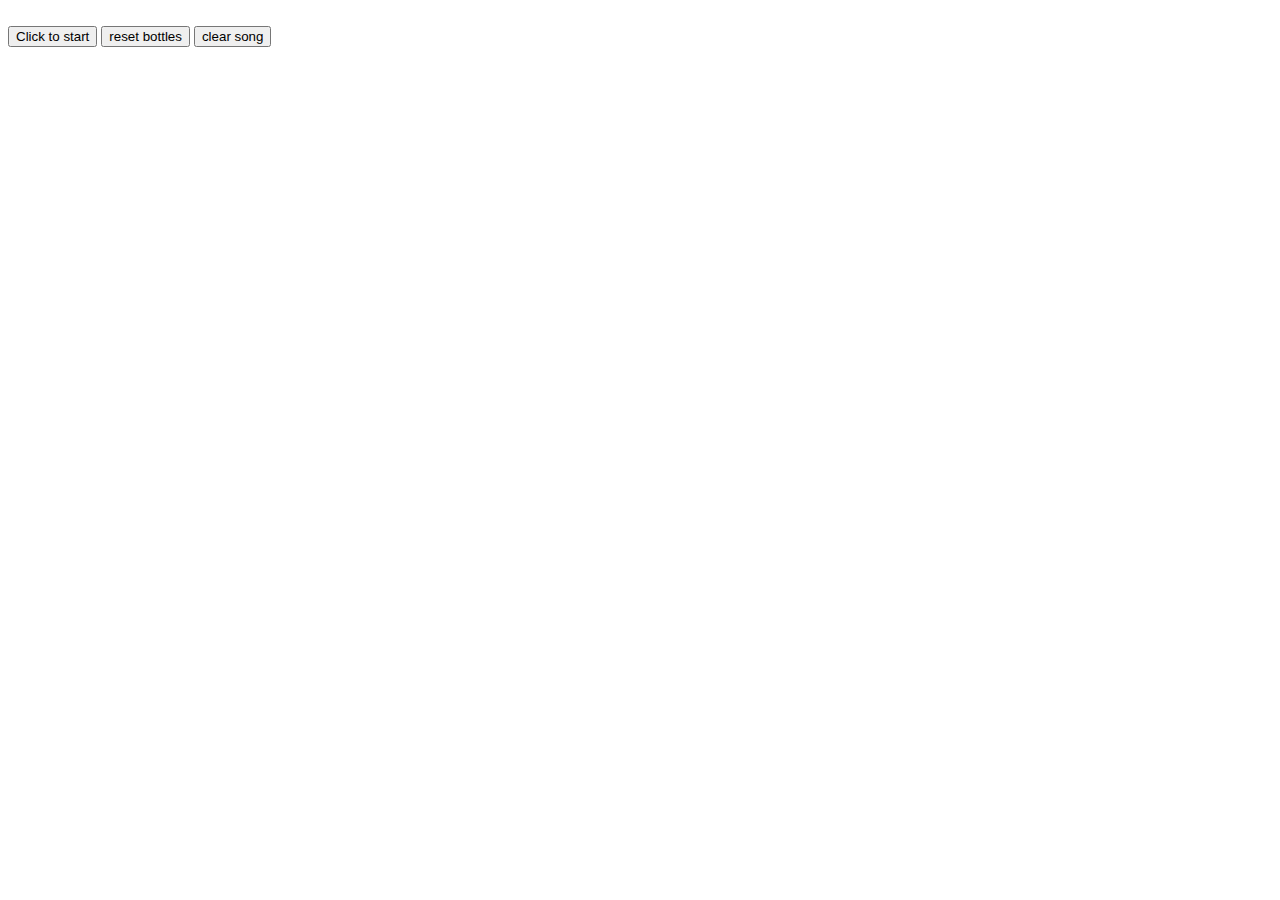
<file: 07-dom-jquery/Homework/index.html>
<!DOCTYPE html>
<html>
  <head>
    <meta charset="utf-8">
    <title></title>
  </head>
  <body>
    <li id="test"></li>
    <button type="button" id="startSongButton"> Click to start </button>
    <button type="button" id="reset"> reset bottles </button>
    <button type="button" id="clear"> clear song </button>
    <ul id="list">
    </ul>
    <script src="https://code.jquery.com/jquery-3.1.0.slim.min.js"></script>
    <script src="homework.js" charset="utf-8"></script>
  </body>
</html>
</file>
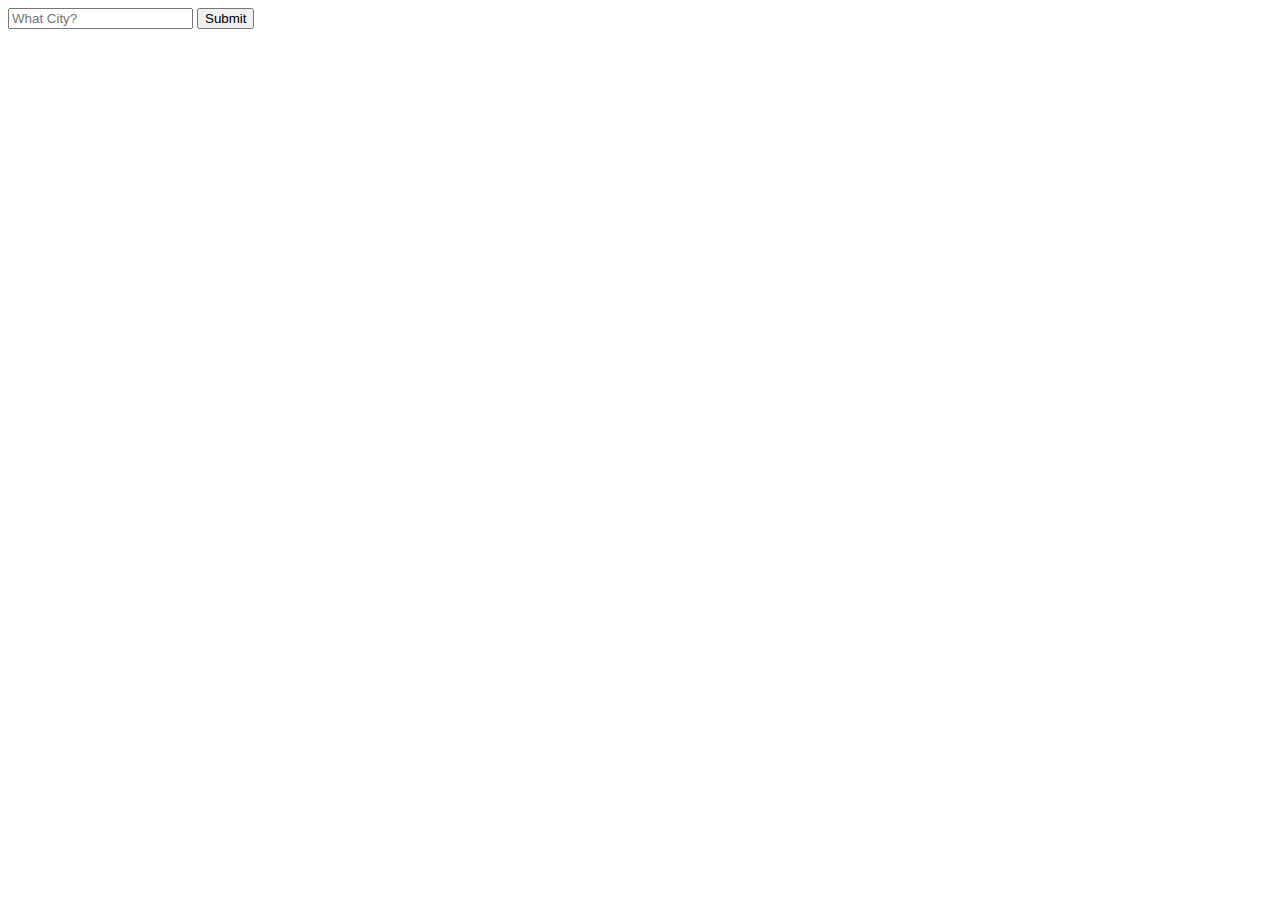
<file: 09-apis-xhr/weather/index.html>
<!DOCTYPE html>
<html>
  <head>

    <meta charset="utf-8">
    <title></title>
  </head>
  <body>
    <input id="cityName" placeholder="What City?"></input>
    <button id="weather">Submit</button>

    <script src="https://code.jquery.com/jquery-3.1.0.slim.min.js"></script>

        <script src="app.js" charset="utf-8"></script>
  </body>
</html>
</file>
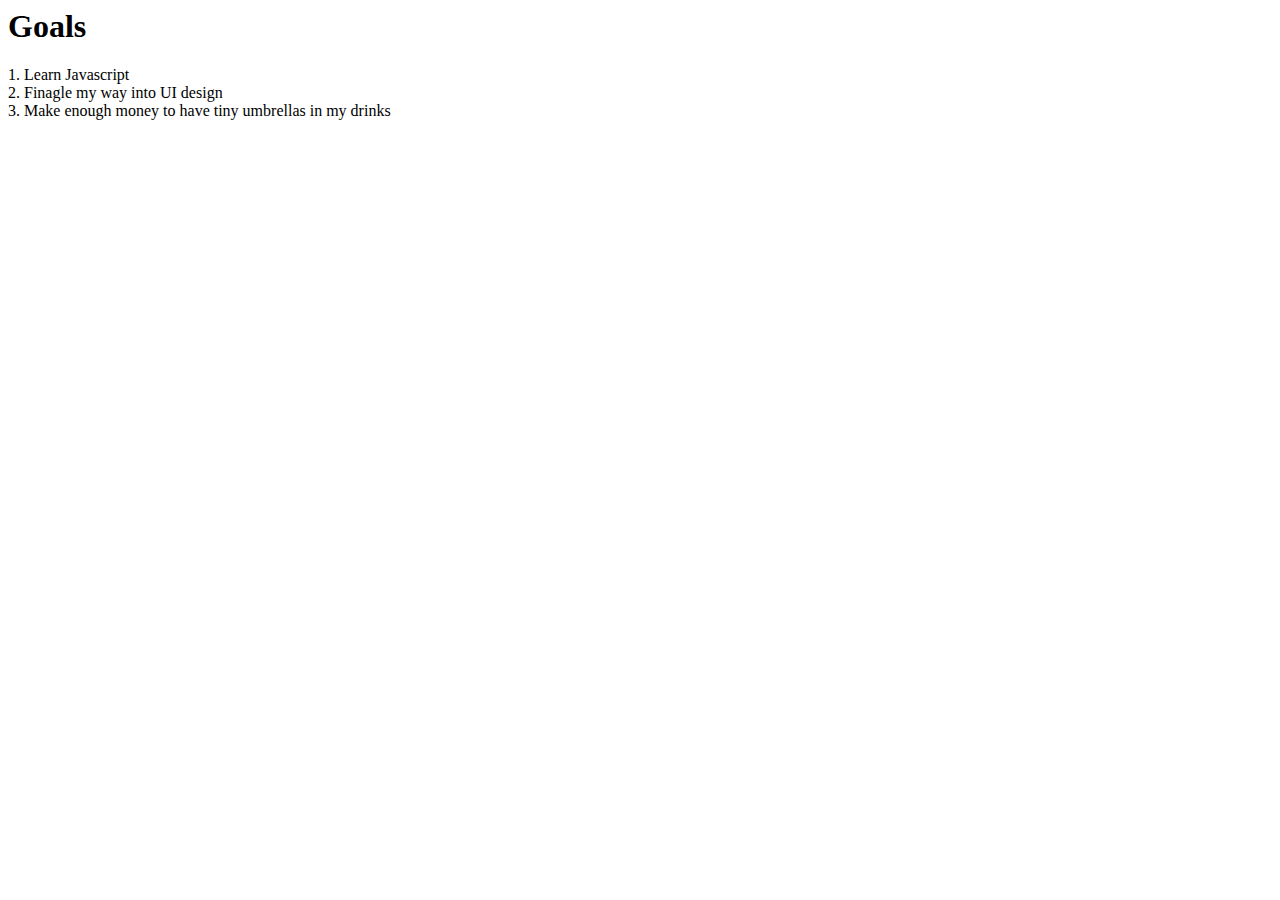
<file: lesson02/dosebot.github.io/goals.html>
<html>

<head></head>
<body>
  <h1> Goals </h1>

  1. Learn Javascript
  <br>
  2. Finagle my way into UI design
  <br>
  3. Make enough money to have tiny umbrellas in my drinks
  <br>
</body>
</html>
</file>
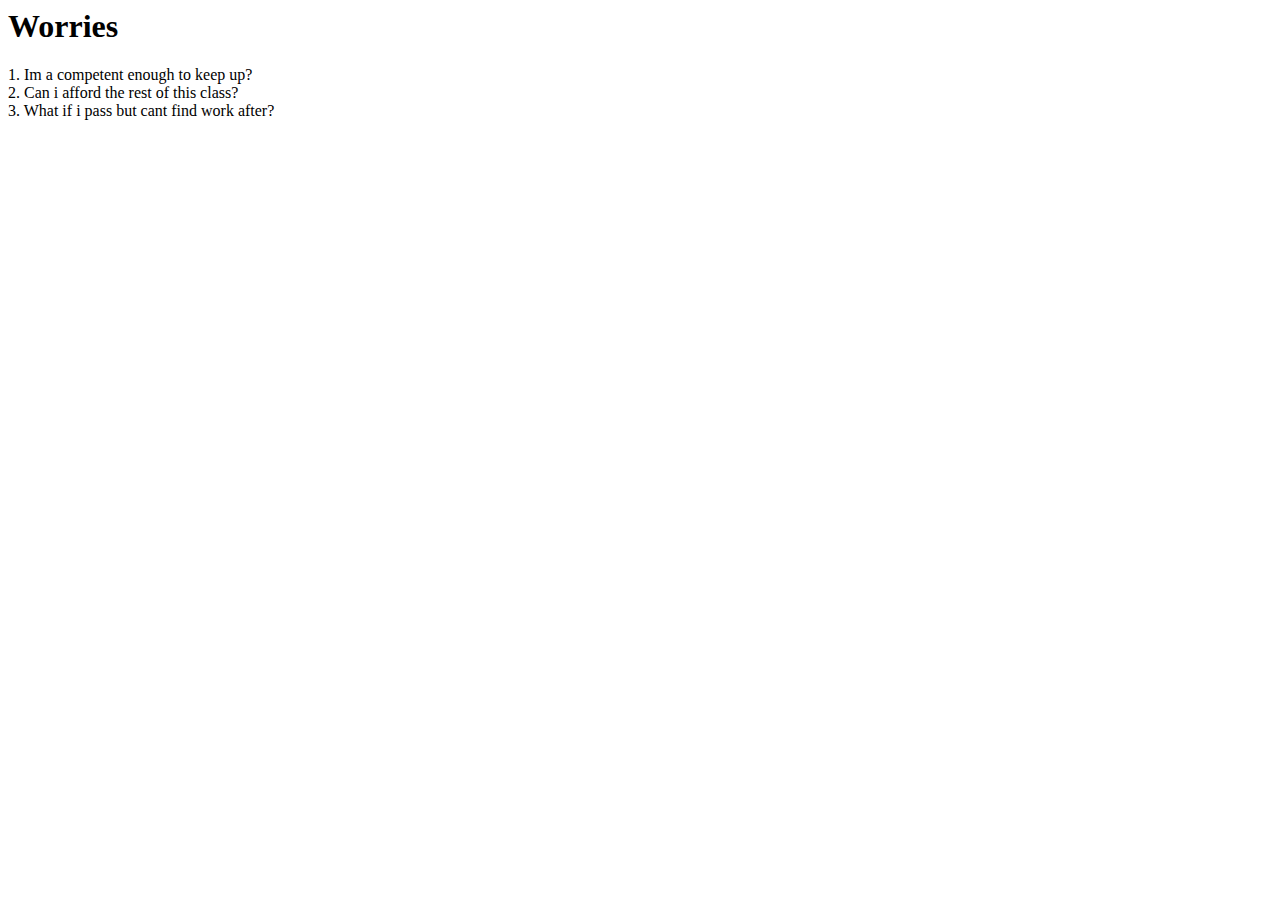
<file: lesson02/dosebot.github.io/worries.html>
<html>
<head></head>
<body>
  <h1> Worries </h1>
  1. Im a competent enough to keep up?
  <br>
  2. Can i afford the rest of this class?
  <br>
  3. What if i pass but cant find work after?
  <br>
</body>
</html>
</file>
